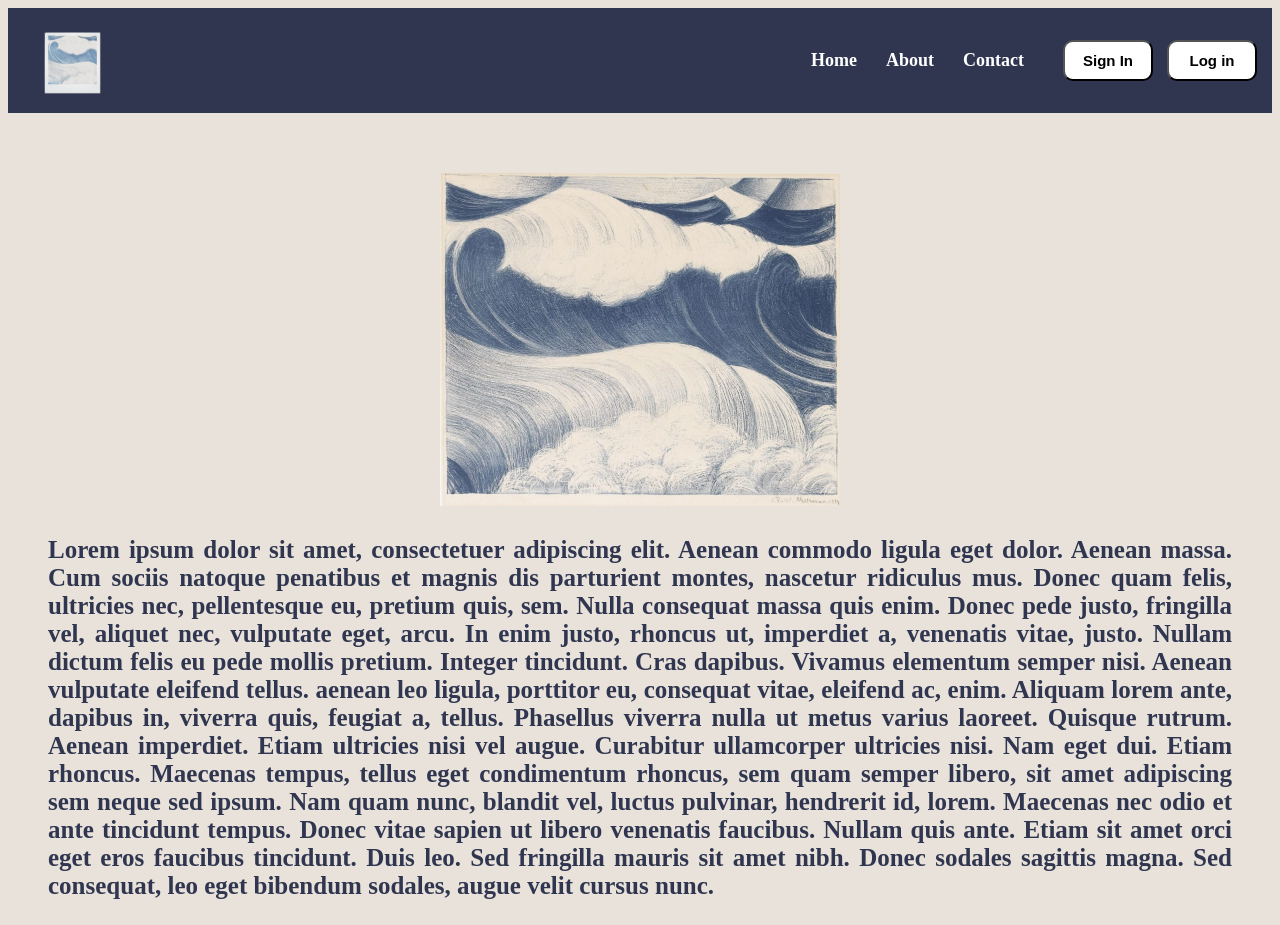
<file: index.html>
<!DOCTYPE html>
<html lang="en">
<head>
    <meta charset="UTF-8">
    <meta name="viewport" content="width=device-width, initial-scale=1.0">
    <link rel="stylesheet" href="mainstyle.css">
    <link rel="shortcut icon" href="kancing.png" type="image/x-icon">
    <title>Testing Website</title>

    <style type="text/css">
        *{
            text-decoration: none;
        }

        body{
            background-color: #E8E2DB;
        }

        .navbar{
            background-color: #30364F;
            font-family: calibri;
            padding-right: 15px;
            padding-left: 15px;
        }

        .navdiv{
            display: flex;
            align-items: center;
            justify-content: space-between;
        }

        .logo img{
            width: 100px;
            margin-top: 5%;
        }

        li{
            list-style: none;
            display: inline-block;
            align-items: center;
        }

        li a{
            color: white;
            font-size: 18px;
            font-weight: bold;
            margin-right: 25px;
        }

        button{
            background-color: white;
            margin-left: 10px;
            border-radius: 10px;
            padding: 10px;
            width: 90px;
        }

        button a{
            color: black;
            font-weight: bold;
            font-size: 15px;
        }

        .popup{
            width: 400px;
    background: #fff;
    border-radius: 6px;
    position: absolute;
    top: 50%;
    left: 50%;
    transform: translate(-50%, -50%);
    /* Add these to fix the inside look */
    padding: 30px; 
    text-align: center;
    box-shadow: 0 5px 15px rgba(0,0,0,0.2);
        }
    </style>
</head>
<body>
    <nav class="navbar">
        <div class="navdiv">
            <div class="logo">
                <img src="polaroid.png" alt="sakura">
            </div>
            <ul>
                <li><a href="index.html">Home</a></li>
                <li><a href="About.html">About</a></li>
                <li><a href="contactus.html">Contact</a></li>
                <button><a href="signin.html">Sign In</a></button>
                <button><a href="login.html">Log in</a></button>
                </div>
            </ul>
        </div>
    </nav>
    
    <div class="wrapper">
        <center>
        <div class="profile">
            <img src="png1.jpg" alt="png">
        </div>
        </center>
        <div class="intro">
        <p>
         Lorem ipsum dolor sit amet, consectetuer adipiscing elit. Aenean commodo ligula eget dolor. Aenean massa. 
         Cum sociis natoque penatibus et magnis dis parturient montes, nascetur ridiculus mus. Donec quam felis, 
         ultricies nec, pellentesque eu, pretium quis, sem. Nulla consequat massa quis enim. Donec pede justo, fringilla vel, 
         aliquet nec, vulputate eget, arcu. In enim justo, rhoncus ut, imperdiet a, venenatis vitae, justo. Nullam dictum felis 
         eu pede mollis pretium. Integer tincidunt. Cras dapibus. Vivamus elementum semper nisi. Aenean vulputate eleifend tellus. 
         aenean leo ligula, porttitor eu, consequat vitae, eleifend ac, enim. Aliquam lorem ante, dapibus in, viverra quis, feugiat a, 
         tellus. Phasellus viverra nulla ut metus varius laoreet. Quisque rutrum. Aenean imperdiet. Etiam ultricies nisi vel augue. 
         Curabitur ullamcorper ultricies nisi. Nam eget dui. Etiam rhoncus. Maecenas tempus, tellus eget condimentum rhoncus, 
         sem quam semper libero, sit amet adipiscing sem neque sed ipsum. Nam quam nunc, blandit vel, luctus pulvinar, hendrerit id, 
         lorem. Maecenas nec odio et ante tincidunt tempus. Donec vitae sapien ut libero venenatis faucibus. Nullam quis ante. 
         Etiam sit amet orci eget eros faucibus tincidunt. Duis leo. Sed fringilla mauris sit amet nibh. Donec sodales sagittis magna. 
         Sed consequat, leo eget bibendum sodales, augue velit cursus nunc.
        </p>
        </div>
    </div>

</body>
</html>
</file>
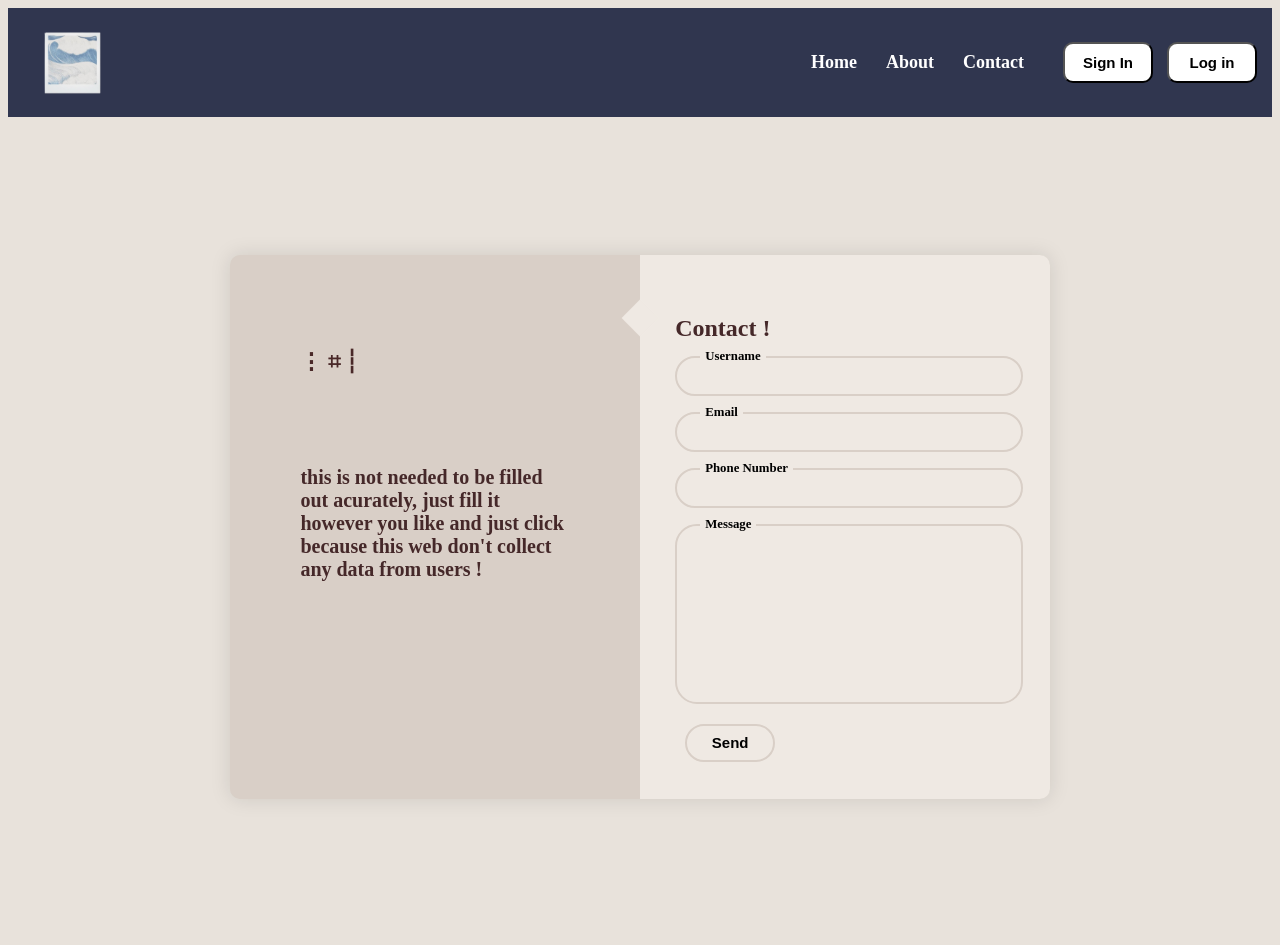
<file: contactus.html>
<!DOCTYPE html>
<html lang="en">
<head>
    <meta charset="UTF-8">
    <meta name="viewport" content="width=device-width, initial-scale=1.0">
    <link rel="stylesheet" href="contactus.css">
    <link rel="shortcut icon" href="kancing.png" type="image/x-icon">
    <title>Testing Website</title>

    <style type="text/css">
        *{
            text-decoration: none;
        }

        body{
            background-color: #E8E2DB;
        }

        .navbar{
            background-color: #30364F;
            font-family: calibri;
            padding-right: 15px;
            padding-left: 15px;
        }

        .navdiv{
            display: flex;
            align-items: center;
            justify-content: space-between;
        }

        .logo img{
            width: 100px;
            margin-top: 5%;
        }

        li{
            list-style: none;
            display: inline-block;
            align-items: center;
        }

        li a{
            color: white;
            font-size: 18px;
            font-weight: bold;
            margin-right: 25px;
        }

        button{
            background-color: white;
            margin-left: 10px;
            border-radius: 10px;
            padding: 10px;
            width: 90px;
        }

        button a{
            color: black;
            font-weight: bold;
            font-size: 15px;
        }

        .popup{
            width: 400px;
    background: #fff;
    border-radius: 6px;
    position: absolute;
    top: 50%;
    left: 50%;
    transform: translate(-50%, -50%);
    /* Add these to fix the inside look */
    padding: 30px; 
    text-align: center;
    box-shadow: 0 5px 15px rgba(0,0,0,0.2);
        }
    </style>
</head>
<body>
    <nav class="navbar">
        <div class="navdiv">
            <div class="logo">
                <img src="polaroid.png" alt="sakura">
            </div>
            <ul>
                <li><a href="index.html">Home</a></li>
                <li><a href="About.html">About</a></li>
                <li><a href="contactus.html">Contact</a></li>
                <button><a href="signin.html">Sign In</a></button>
                <button><a href="login.html">Log in</a></button>
                </div>
            </ul>
        </div>
    </nav>
    <div class="container">
        <div class="form">
            <div class="contact-info">
                <h3 class="title">
                    ⋮ ⌗ ┆
                </h3>
                <p>
                    this is not needed to be filled out acurately, just fill it however you like and just click because this web don't collect any data from users !
                </p>

            </div>
            <div class="contact-form">
                <form action="">
                    <h3 class="title">
                        Contact !
                    </h3>
                    <div class="input-container">
                        <input type="text" name="name" class="input">
                        <label for="">Username</label>
                    </div>
                    <div class="input-container">
                        <input type="email" name="email" class="input">
                        <label for="">Email</label>
                    </div>
                    <div class="input-container">
                        <input type="tel" name="Phone Number" class="input">
                        <label for="">Phone Number</label>
                    </div>
                    <div class="input-container textarea">
                        <textarea name="Message" class="input"></textarea>
                        <label for="">Message</label>
                    </div>
                    <button class="btn">
                        <a href="Newweb.html">Send</a>
                    </button>
                </form>
            </div>
        </div>
    </div>
</body>
</html>
</file>
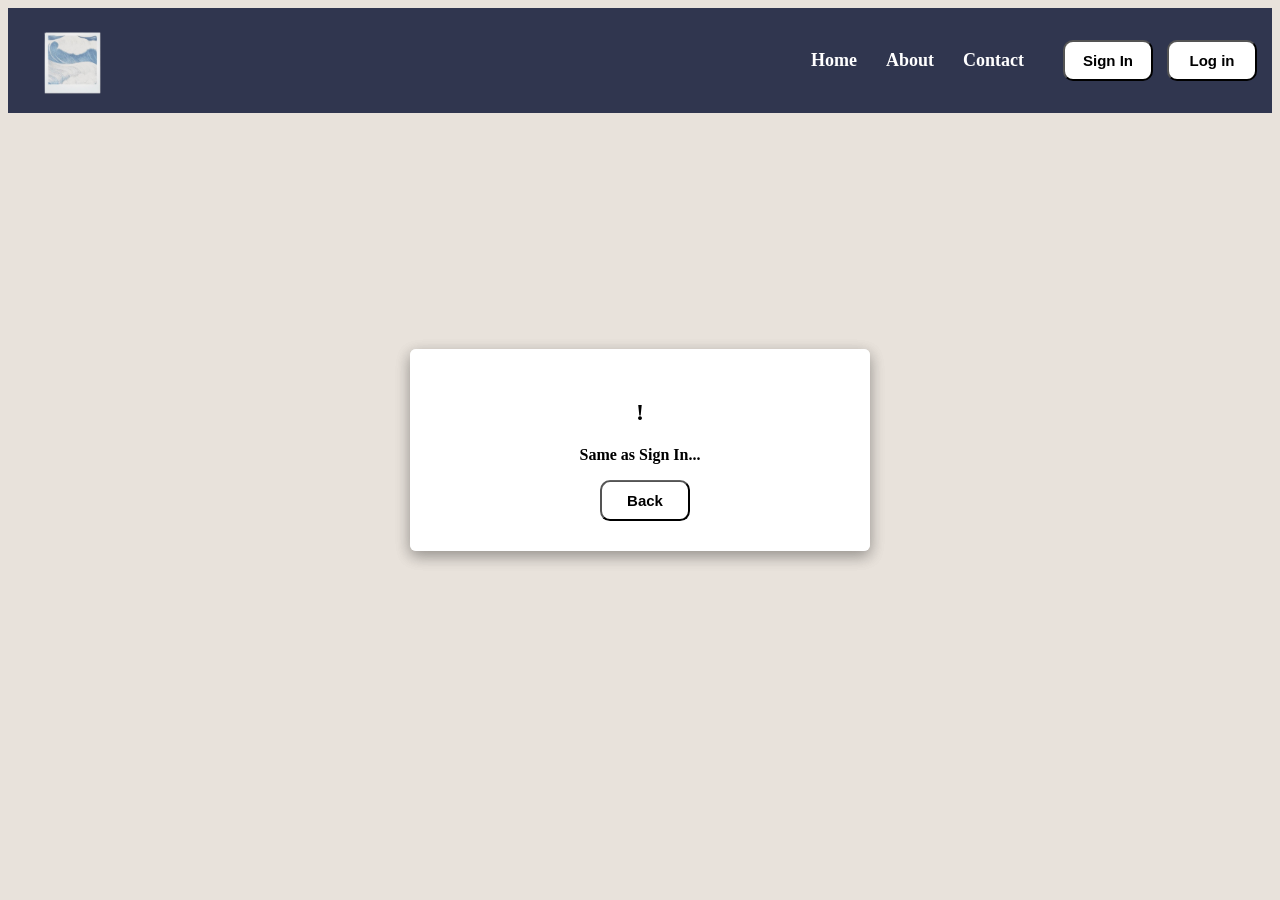
<file: login.html>
<!DOCTYPE html>
<html lang="en">
<head>
    <meta charset="UTF-8">
    <meta name="viewport" content="width=device-width, initial-scale=1.0">
    <link rel="stylesheet" href="mainstyle.css">
    <link rel="shortcut icon" href="kancing.png" type="image/x-icon">
    <title>Testing Website</title>

    <style type="text/css">
        *{
            text-decoration: none;
        }

        body{
            background-color: #E8E2DB;
        }

        .navbar{
            background-color: #30364F;
            font-family: calibri;
            padding-right: 15px;
            padding-left: 15px;
        }

        .navdiv{
            display: flex;
            align-items: center;
            justify-content: space-between;
        }

        .logo img{
            width: 100px;
            margin-top: 5%;
        }

        li{
            list-style: none;
            display: inline-block;
            align-items: center;
        }

        li a{
            color: white;
            font-size: 18px;
            font-weight: bold;
            margin-right: 25px;
        }

        button{
            background-color: white;
            margin-left: 10px;
            border-radius: 10px;
            padding: 10px;
            width: 90px;
        }

        button a{
            color: black;
            font-weight: bold;
            font-size: 15px;
        }

        .popup{
            width: 400px;
    background: #fff;
    border-radius: 6px;
    position: absolute;
    top: 50%;
    left: 50%;
    transform: translate(-50%, -50%);
    /* Add these to fix the inside look */
    padding: 30px; 
    text-align: center;
    box-shadow: 0 5px 15px rgba(0,0,0,0.2);
        }
    </style>
</head>
<body>
    <nav class="navbar">
        <div class="navdiv">
            <div class="logo">
                <img src="polaroid.png" alt="sakura">
            </div>
            <ul>
                <li><a href="index.html">Home</a></li>
                <li><a href="About.html">About</a></li>
                <li><a href="contactus.html">Contact</a></li>
                <button><a href="signin.html">Sign In</a></button>
                <div class="popup">
                    <h2>
                        !
                    </h2>
                    <p>
                        Yo this is actually not needed soo.. yeah LMAOAOOA
                    </p>
                    <button type="button"><a href="Newpage.html">Back</a></button>
                </div>
                <button><a href="login.html">Log in</a></button>
                <div class="popup">
                    <h2>
                        !
                    </h2>
                    <p>
                        Same as Sign In...
                    </p>
                    <button type="button"><a href="index.html">Back</a></button>
                </div>
            </ul>
        </div>
    </nav>
</body>
</html>
</file>
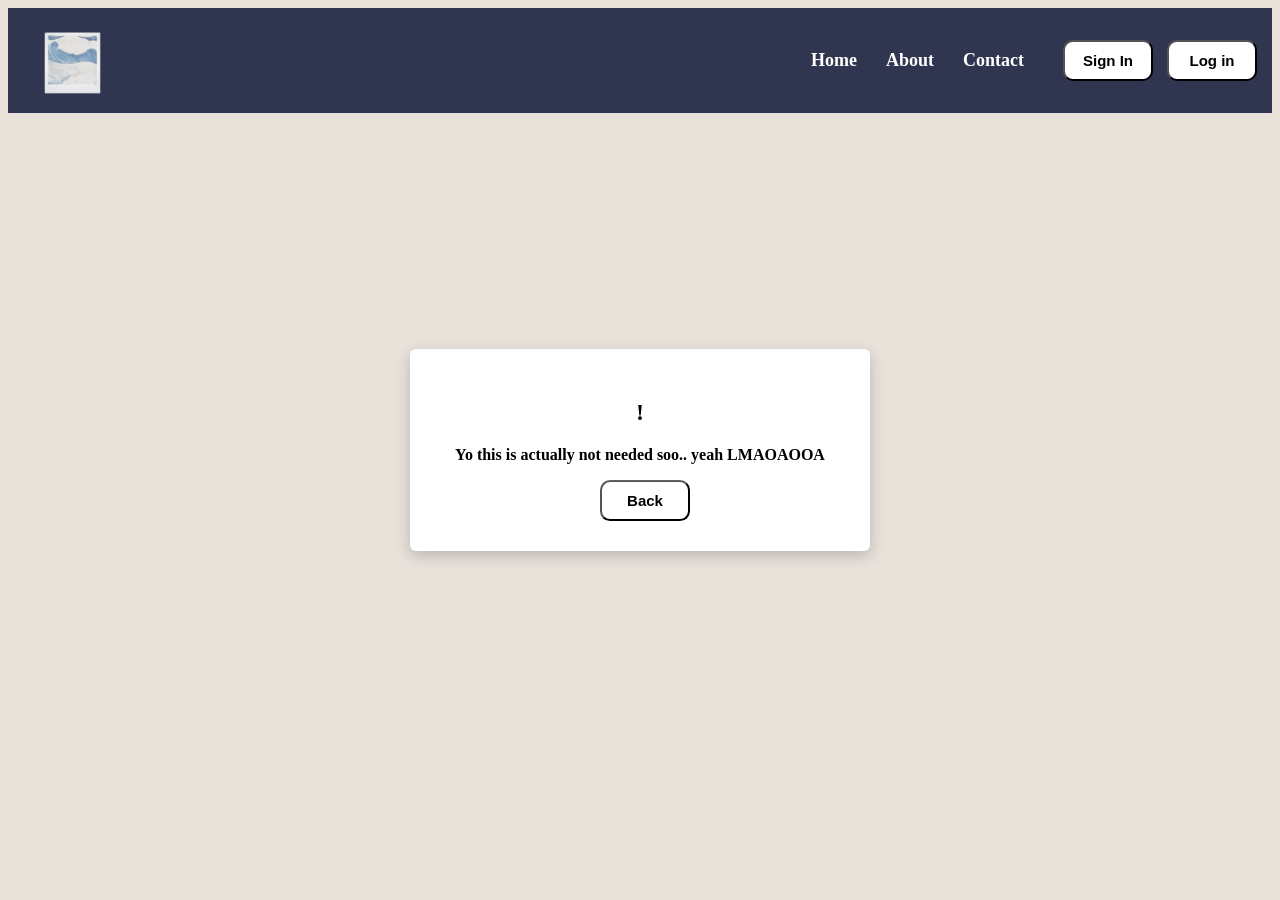
<file: signin.html>
<!DOCTYPE html>
<html lang="en">
<head>
    <meta charset="UTF-8">
    <meta name="viewport" content="width=device-width, initial-scale=1.0">
    <link rel="stylesheet" href="mainstyle.css">
    <link rel="shortcut icon" href="kancing.png" type="image/x-icon">
    <title>Testing Website</title>

    <style type="text/css">
        *{
            text-decoration: none;
        }

        body{
            background-color: #E8E2DB;
        }

        .navbar{
            background-color: #30364F;
            font-family: calibri;
            padding-right: 15px;
            padding-left: 15px;
        }

        .navdiv{
            display: flex;
            align-items: center;
            justify-content: space-between;
        }

        .logo img{
            width: 100px;
            margin-top: 5%;
        }

        li{
            list-style: none;
            display: inline-block;
            align-items: center;
        }

        li a{
            color: white;
            font-size: 18px;
            font-weight: bold;
            margin-right: 25px;
        }

        button{
            background-color: white;
            margin-left: 10px;
            border-radius: 10px;
            padding: 10px;
            width: 90px;
        }

        button a{
            color: black;
            font-weight: bold;
            font-size: 15px;
        }

        .popup{
            width: 400px;
    background: #fff;
    border-radius: 6px;
    position: absolute;
    top: 50%;
    left: 50%;
    transform: translate(-50%, -50%);
    /* Add these to fix the inside look */
    padding: 30px; 
    text-align: center;
    box-shadow: 0 5px 15px rgba(0,0,0,0.2);
        }
    </style>
</head>
<body>
    <nav class="navbar">
        <div class="navdiv">
            <div class="logo">
                <img src="polaroid.png" alt="sakura">
            </div>
            <ul>
                <li><a href="index.html">Home</a></li>
                <li><a href="About.html">About</a></li>
                <li><a href="contactus.html">Contact</a></li>
                <button><a href="signin.html">Sign In</a></button>
                <button><a href="#">Log in</a></button>
                <div class="popup">
                    <h2>
                        !
                    </h2>
                    <p>
                        Yo this is actually not needed soo.. yeah LMAOAOOA
                    </p>
                    <button type="button"><a href="index.html">Back</a></button>
                </div>
            </ul>
        </div>
</body>
</html>
</file>
<file: mainstyle.css>
body{
    font-family: calibri;
    font-weight: bold;
    box-sizing: border-box;
    overflow-y: hidden;
}

h1{
    color: black;
    font-family: calibri;
    font-size: 40px;
    font-weight: bold;
    margin-left: 50%;
    margin-right: 50%;
}

img{
    width: 100%;
    max-width: 400px;
    object-fit: cover;
    vertical-align: middle;
}

.profile img{
  margin: 0 auto 5px;
}

.wrapper{
    padding-top: 60px;
    display: float;
    flex-wrap: wrap;
    align-items: center;
    justify-content: space-around;
    gap: 1rem;
}

.intro{
    max-width: 1500px;      
    margin: 0px auto;    
    padding: 0 40px;       
    color: #30364F;
    font-family: calibri;
    font-size: 25px;       
    font-weight: bold; 
    text-align: justify;
}
</file>
<file: contactus.css>
body{
    font-family: calibri;
    height: 100%;
    padding: 0;
    overflow: hidden;
    font-weight: bold;
}

body input textarea{
    font-family: calibri;
}

.container{
    display: flex;
    align-items: center;
    justify-content: center;   
    width: 100%;
    height: calc(100vh - 80px); 
    background-color: #E8E2DB;
}

.form{
    width: 100%;
    max-width: 820px;
    background-color: #D9CFC7;
    border-radius: 10px;
    box-shadow: 0 0 20px 1px rgba(0, 0, 0, 0.1);
    z-index: 1000;
    overflow: hidden;
    display: grid;
    grid-template-columns: repeat(2, 1fr);
}

.contact-form{
    background-color: #EFE9E3;
    position: relative;
}

.contact-form:before{
    content: "";
    position: absolute;
    width: 26px;
    height: 26px;
    background-color: #EFE9E3;
    transform: rotate(45deg);
    top: 50px;
    left: -13px;
}

form{
    padding: 2.3rem 2.2rem;
    z-index: 10;
    overflow: hidden;
    position: relative;
}

.title{
    color: #452829;
    font-weight: 600;
    font-size: 1.5rem;
    line-height: 1;
    margin-bottom: 0.7rem;
}

.input-container{
    position: relative;
    margin: 1rem 0;
}


.input{
    width: 90%;
    outline: none;
    border: 2px solid #D9CFC7 ;
    background: none;
    padding: 0.6rem 1.2rem;
    color: black;
    font-weight: 600;
    font-size: 0.95rem;
    letter-spacing: 0.5px;
    border-radius: 25px;
    transition: 0.3s;
}

textarea.input{
    padding: 0.8rem 1.2rem;
    min-height: 150px;
    border-radius: 22px;
    resize: none;
    overflow-y: auto;
}

.input-container label{
    position: absolute;
    top: 0;
    left: 25px;
    transform: translateY(-50%);
    background-color: #EFE9E3; 
    padding: 0 5px;
    font-size: 0.8rem;
    pointer-events: none;
    transition: 0.3s;
    z-index: 10;
}

.input-container.textarea label{
    top: 0;
    transform: translateY(-50%);
}

.btn{
    padding: 0.6rem 1.3rem;
    background-color: #EFE9E3;
    border: 2px solid #D9CFC7;
    font-size: 0.95rem;
    color: #452829;
    line-height: 1;
    border-radius: 25px;
    outline: none;
    cursor: pointer;
    transition: 0.3s;
}

.btn:hover{
    background-color: transparent;
    color: #492828;
}

.input-container span{
    position: absolute;
    top: 0;
    left: 25px;
    transform: translateY(-50%);
    font-size: 0.8rem;
    padding: 0 0.4rem;
    color: transparent;
    pointer-events: none;
    z-index: 600;
    background-color: #EFE9E3;
}

.contact-info{
    padding: 2.3rem 2.2rem;
    position: relative;
}

.contact-info h3{
    padding: 2.3rem 2.2rem;
    position: relative;
    font-size: 22px;
    color: #492828;
}

.contact-info p {
    padding: 2.3rem 2.2rem;
    position: relative;
    font-size: 20px;
    color: #452829;
}
</file>
